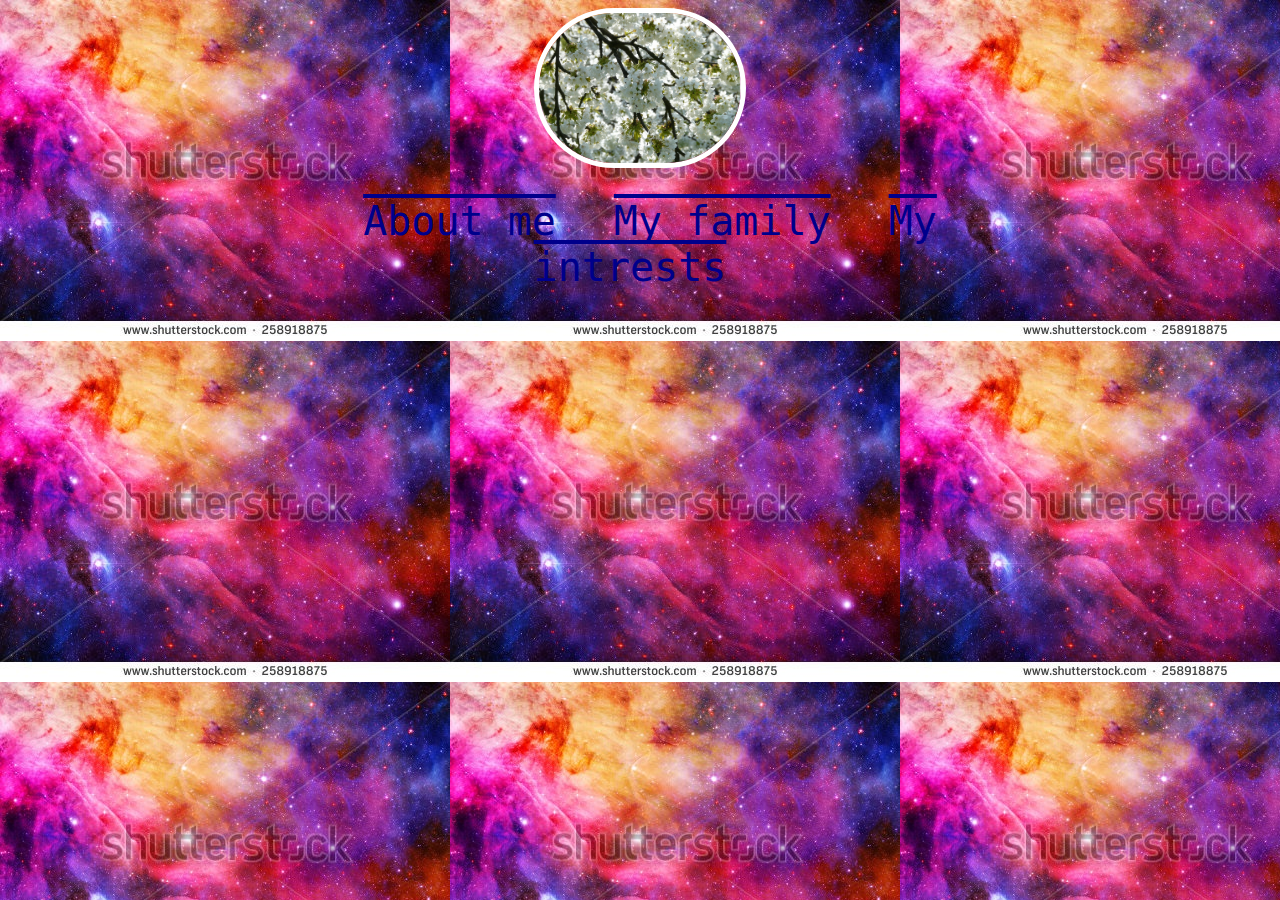
<file: index.html>
<html>
 <head>
     
     
    <title>Deetya Vineeth</title>
    <link href="profile.css" type="text/css" rel=stylesheet>
 
     <script src="https://ajax.googleapis.com/ajax/libs/jquery/3.2.1/jquery.min.js"></script>
    <script src="profile.js" type="text/javascript"></script>
    
</head>
                
     <body>

         <header>
             <img src="cherry-blossom.jpg" alt="face photo">
        <ul>
    
            <li><a href="about.html">About me</a></li>
            <li><a href="family.html">My family</a></li> 
            <li><a href="intrest.html">My intrests</a></li>
          
        </ul> 
         
        </header>
    </body>
        
    
 </html>
</file>
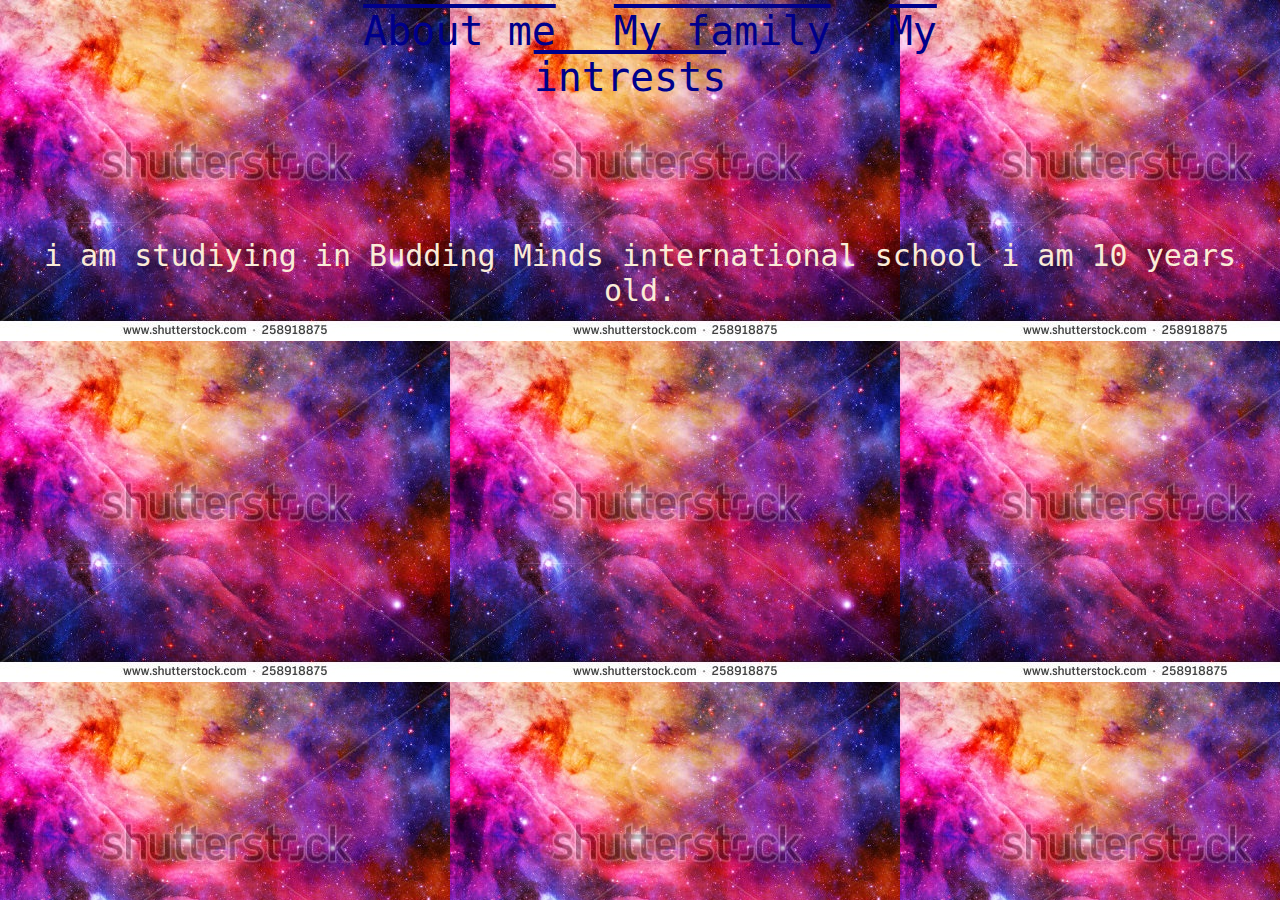
<file: about.html>
<html>
 <head>
     
     
    <title>About me</title>
    <link href="profile.css" type="text/css" rel=stylesheet>
 
     <script src="https://ajax.googleapis.com/ajax/libs/jquery/3.2.1/jquery.min.js"></script>
    <script src="profile.js" type="text/javascript"></script>
    
</head>
                
     <body>

         <header>
        <ul>
    
            <li><a href="about.html">About me</a></li>
            <li><a href="family.html">My family</a></li> 
            <li><a href="intrest.html">My intrests</a></li>
          
        </ul> 
         
        </header>
    </body>
        <p>i am studiying in Budding Minds international school
    i am 10 years old.</p>
    
 </html>
</file>
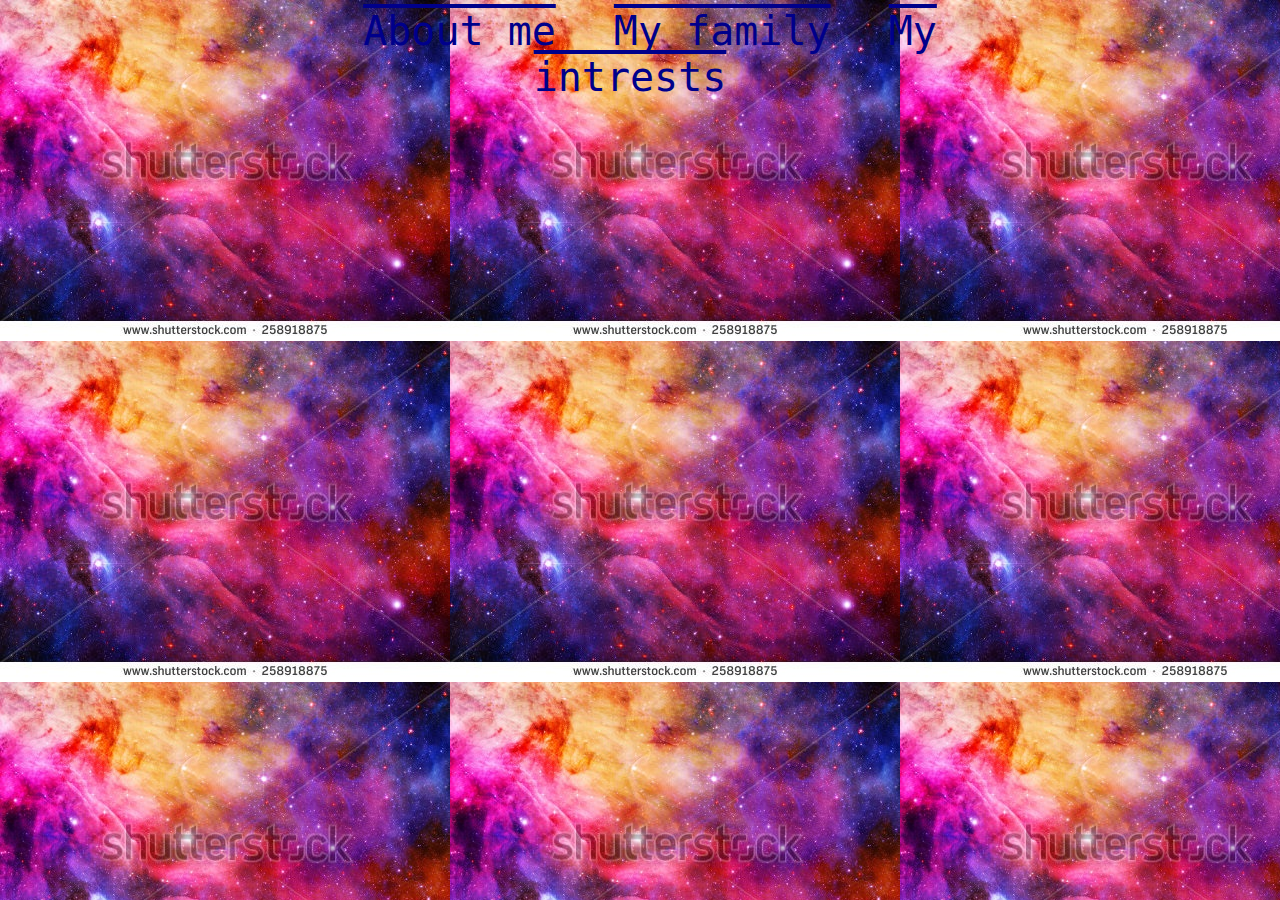
<file: family.html>
<html>
 <head>
     
     
    <title>My family</title>
    <link href="profile.css" type="text/css" rel=stylesheet>
 
     <script src="https://ajax.googleapis.com/ajax/libs/jquery/3.2.1/jquery.min.js"></script>
    <script src="profile.js" type="text/javascript"></script>
    
</head>
                
     <body>

         <header>
        <ul>
    
            <li><a href="about.html">About me</a></li>
            <li><a href="family.html">My family</a></li> 
            <li><a href="intrest.html">My intrests</a></li>
          
        </ul> 
         
        </header>
    </body>
        
    
 </html>
</file>
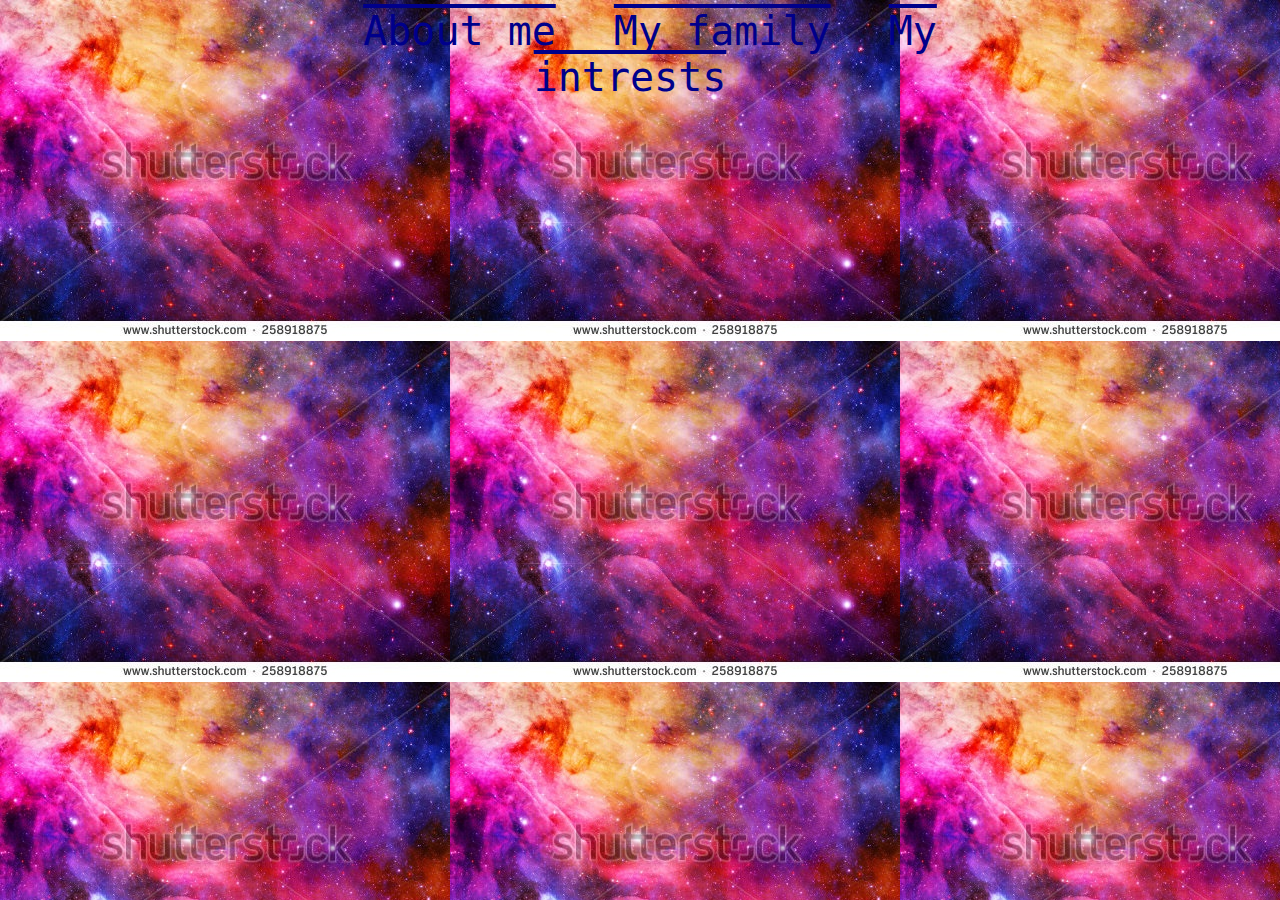
<file: intrest.html>
<html>
 <head>
     
     
    <title>My intrests</title>
    <link href="profile.css" type="text/css" rel=stylesheet>
 
     <script src="https://ajax.googleapis.com/ajax/libs/jquery/3.2.1/jquery.min.js"></script>
    <script src="profile.js" type="text/javascript"></script>
    
</head>
                
     <body>

         <header>
        <ul>
    
            <li><a href="about.html">About me</a></li>
            <li><a href="family.html">My family</a></li> 
            <li><a href="intrest.html">My intrests</a></li>
          
        </ul> 
         
        </header>
    </body>
        
    
 </html>
</file>
<file: profile.css>
body{
  text-align:center;
  background-color: aqua;
  color: antiquewhite;
  font-family: monospace;
  font-size: 30;
  background-image: url(galaxy.jpg)
    }
header{
    
    height: 200px;
   
    
}

li{
    
    display: inline;
    padding: 20px;
    color: whitesmoke;
}
a{
  font-size: 40px;
  font-family: monospace;
  color:darkblue;
  text-decoration: overline;
    
    
    
}

a:hover{
    
    color: firebrick;
}



img{
   height: 150px;
   border: 5px white solid;
   border-radius: 400px;
}

ul{
  
    padding-left: 320px;
    padding-right:320px;
    list-style: circle;
    
    
}
</file>
